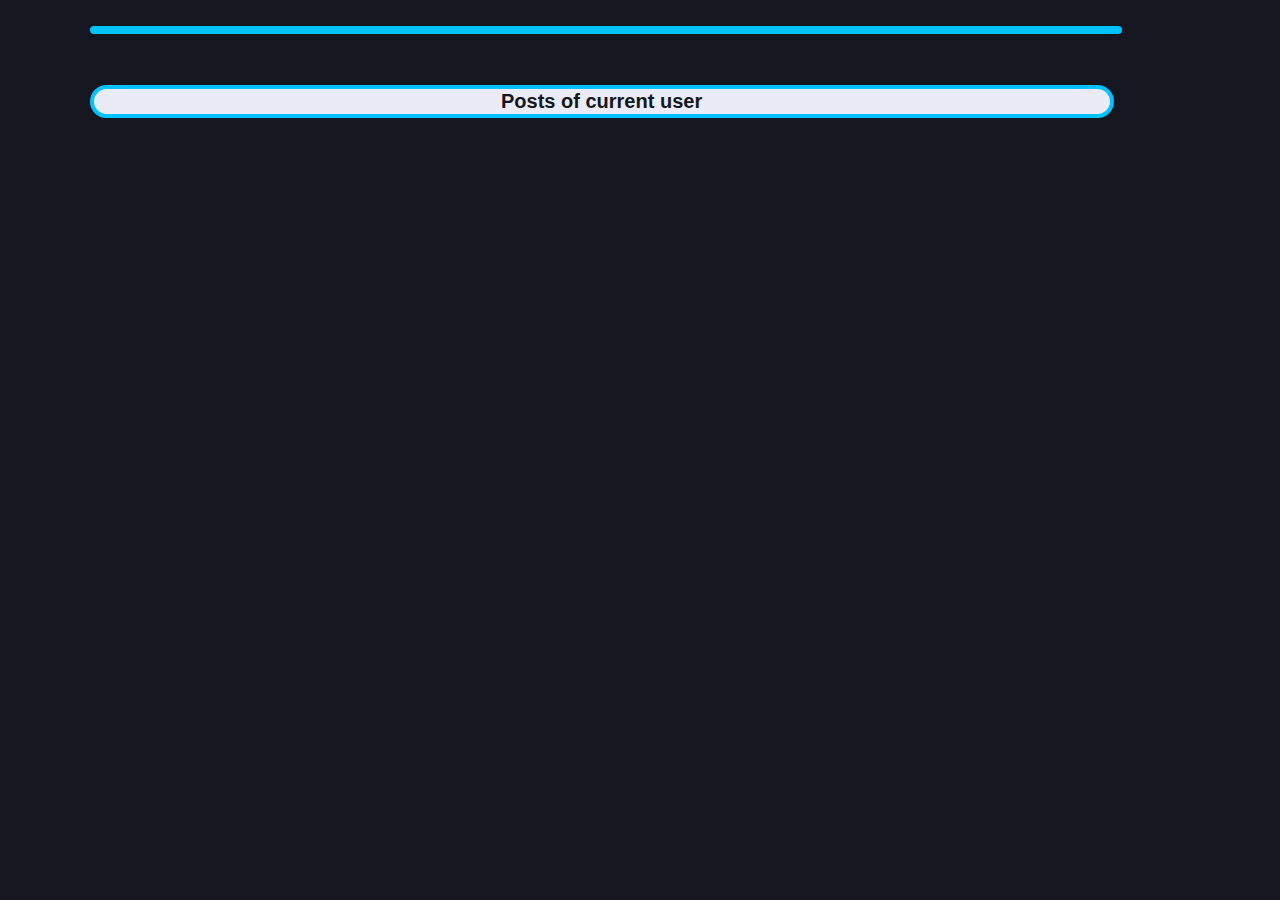
<file: mini-project/user-details/user-details.html>
<!doctype html>
<html lang="en">
<head>
  <meta charset="UTF-8">
  <meta name="viewport"
        content="width=device-width, user-scalable=no, initial-scale=1.0, maximum-scale=1.0, minimum-scale=1.0">
  <meta http-equiv="X-UA-Compatible" content="ie=edge">
  <title> User details</title>
  <link rel="stylesheet" href="userDetailsStyle.css">
</head>
<body>
<script src="main1.js">

</script>
</body>
</html>
</file>
<file: mini-project/user-details/userDetailsStyle.css>
body {
  margin: 0;
  box-sizing: border-box;
  background: #141720;
}

.allInfoCont{
  height: 90%;
  width: 80%;
  margin-left: 7%;
  margin-top: 2%;
  margin-bottom: 2%;
  border-radius: 20px;
  border: 4px solid #00c2ff;
  background: #e9ecf6;
  text-decoration: none;
  color: #141720;
  font-family: Marker Felt, sans-serif;
  font-size: 20px;
}

.allInfoUsDiv{

  margin-left: 5%;
  margin-top: 2%;
  margin-bottom: 2%;
}

.buttonClass{
  height: 90%;
  width: 80%;
  margin-left: 7%;
  margin-top: 2%;
  margin-bottom: 2%;
  border-radius: 20px;
  border: 4px solid #00c2ff;
  background: #e9ecf6;
  text-decoration: none;
  color: #141720;
  font-family: Marker Felt, sans-serif;
  font-size: 20px;
}

.buttonClass:hover{
  background: #00c2ff;
  border: 2px solid #141720;
  color: #141720;
  font-size: 20px;
}

.postsCont{
  box-sizing: border-box;
  display: inline-flex;
  justify-content: space-around;
  justify-items: center;
}

.postDivStyle{

  width: 350px;
  height: 400px;
  margin: 7%;
  /*margin-left: 5%;*/
  /*margin-right: 5%;*/
  /*margin-top: 2%;*/
  /*margin-bottom: 2%;*/
  border-radius: 20px;
  border: 4px solid #00c2ff;
  background: #e9ecf6;
  text-decoration: none;
  color: #141720;
  font-family: Marker Felt, sans-serif;
  font-size: 20px;
}

.postDivElemStyle{

  width: 80%;
  margin-left: 5%;
  margin-top: 3%;
  margin-bottom: 2%;
}
.postDivButtonStyle{
  height: 15%;
  width: 30%;
  margin-left: 35%;
  margin-bottom: 1%;
  text-decoration: none;
  border-radius: 5px;
  background: #141720;
  color: #e9ecf6;
  font-family: Marker Felt, sans-serif;
  font-size: 15px;
}
.postDivButtonStyle:hover{
  background: #00c2ff;
  border: 2px solid #141720;
  color: #141720;
  font-size: 15px;
}
</file>
